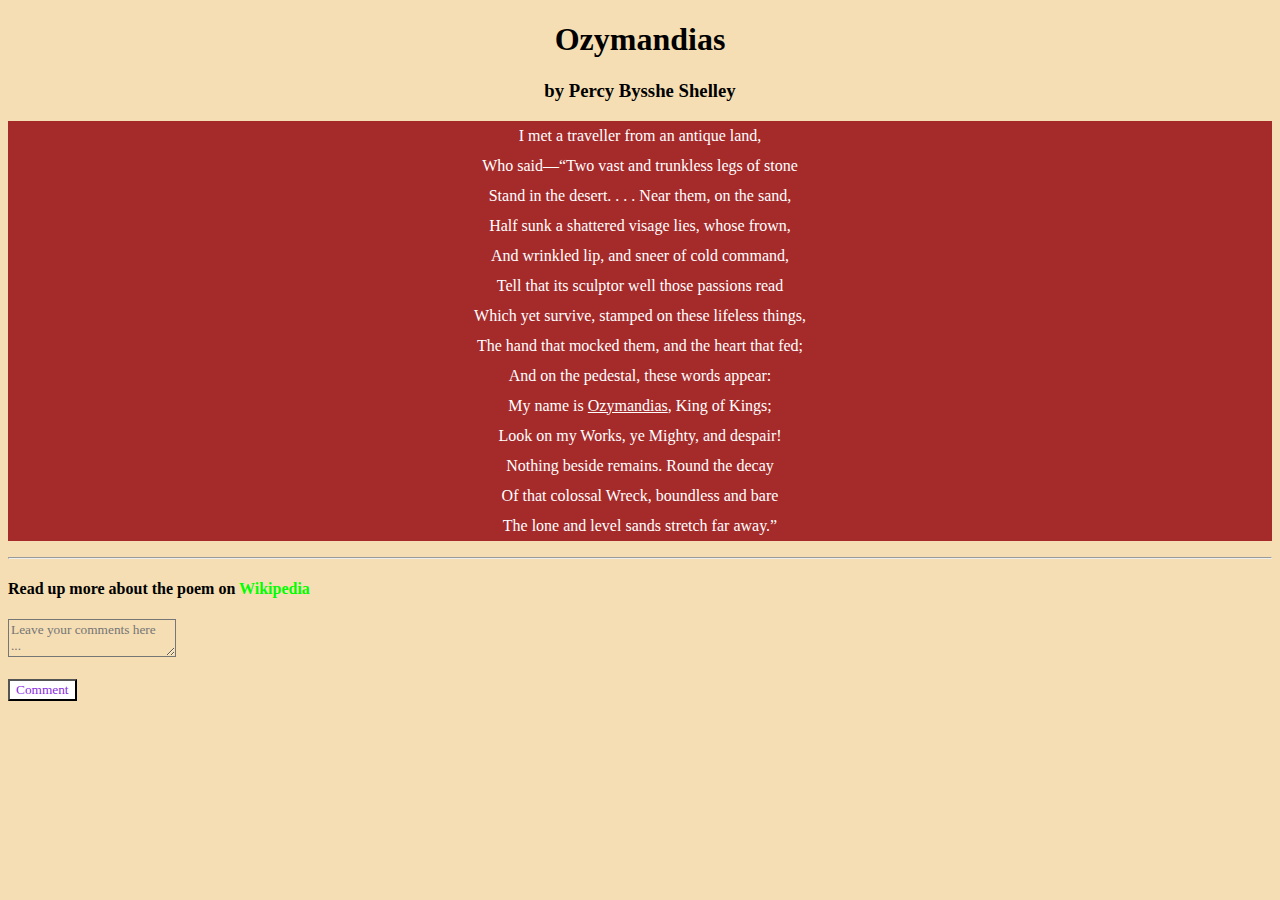
<file: index.html>
<!DOCTYPE html>
<html lang="en">
<head>
<meta charset="UTF-8" />
<meta http-equiv="X-UA-Compatible" content="IE=edge" />
<meta name="viewport" content="width=device-width,
initial-scale=1.0" />
<link rel="stylesheet" href="Style.css" />
<title>Ozymandias</title>
</head>
<body>
<!-- Poem Name -->
<h1>Ozymandias</h1>
<!-- Poet's Name -->
<h3>by Percy Bysshe Shelley</h3>
<!-- Poem -->
<p>
I met a traveller from an antique land,<br />
Who said—“Two vast and trunkless legs of stone<br />
Stand in the desert. . . . Near them, on the sand,<br />
Half sunk a shattered visage lies, whose frown,<br />
And wrinkled lip, and sneer of cold command,<br />
Tell that its sculptor well those passions read<br />
Which yet survive, stamped on these lifeless things,<br />
The hand that mocked them, and the heart that fed;<br />
And on the pedestal, these words appear:<br />
My name is <u>Ozymandias</u>, King of Kings;<br />
Look on my Works, ye Mighty, and despair!<br />
Nothing beside remains. Round the decay<br />
Of that colossal Wreck, boundless and bare<br />
The lone and level sands stretch far away.”<br />
</p>
<hr />
<h4>
Read up more about the poem on
<a
href="https://en.wikipedia.org/wiki/Ozymandias">Wikipedia</a>
</h4>
<textarea placeholder="Leave your comments here
..."></textarea>
<br /><br />
<button>Comment</button>
</body>
</html>
</file>
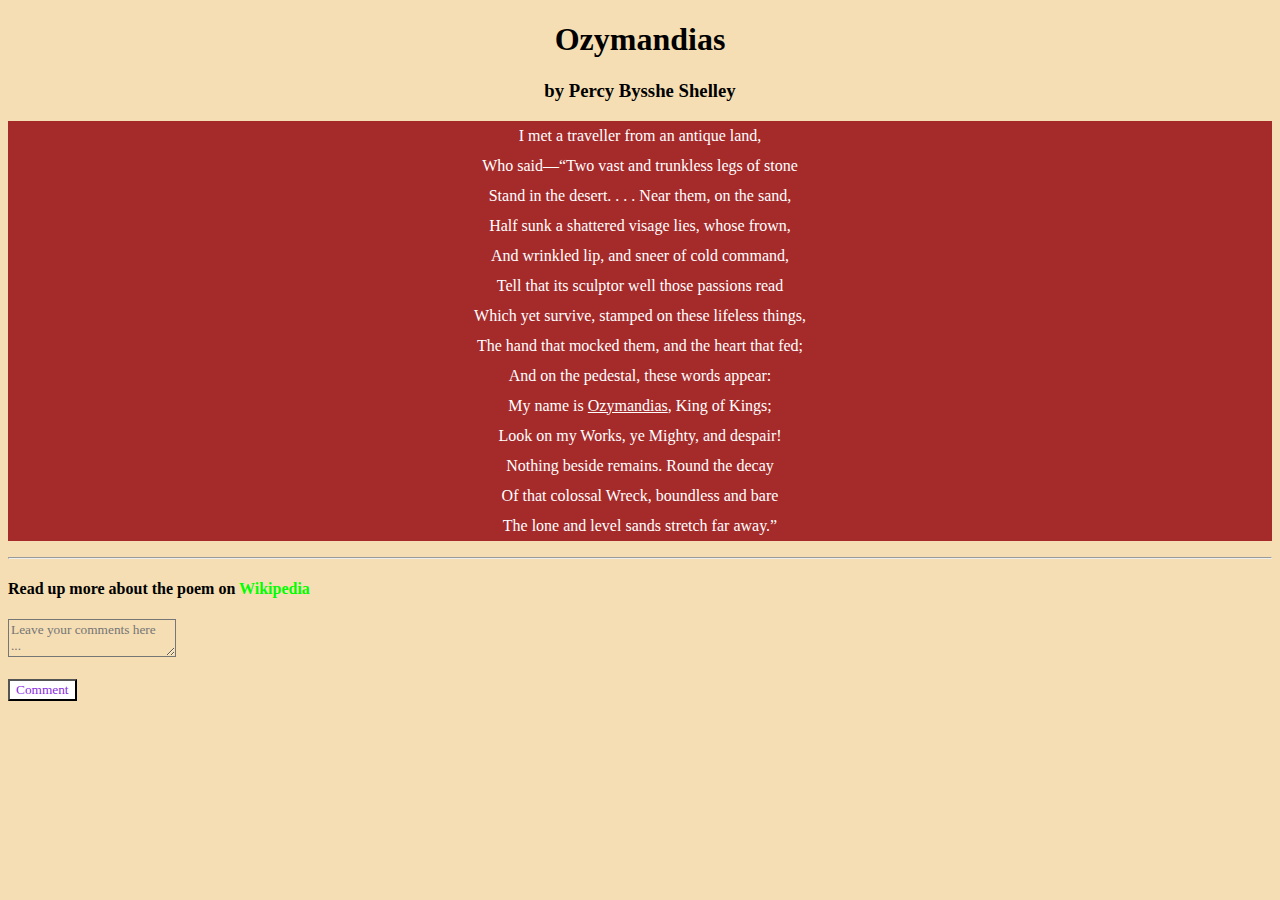
<file: first.html>
<!DOCTYPE html>
<html lang="en">
<head>
<meta charset="UTF-8" />
<meta http-equiv="X-UA-Compatible" content="IE=edge" />
<meta name="viewport" content="width=device-width,
initial-scale=1.0" />
<link rel="stylesheet" href="Style.css" />
<title>CCS Assignment-1</title>
</head>
<body>
<!-- Poem Name -->
<h1>Ozymandias</h1>
<!-- Poet's Name -->
<h3>by Percy Bysshe Shelley</h3>
<!-- Poem -->
<p>
I met a traveller from an antique land,<br />
Who said—“Two vast and trunkless legs of stone<br />
Stand in the desert. . . . Near them, on the sand,<br />
Half sunk a shattered visage lies, whose frown,<br />
And wrinkled lip, and sneer of cold command,<br />
Tell that its sculptor well those passions read<br />
Which yet survive, stamped on these lifeless things,<br />
The hand that mocked them, and the heart that fed;<br />
And on the pedestal, these words appear:<br />
My name is <u>Ozymandias</u>, King of Kings;<br />
Look on my Works, ye Mighty, and despair!<br />
Nothing beside remains. Round the decay<br />
Of that colossal Wreck, boundless and bare<br />
The lone and level sands stretch far away.”<br />
</p>
<hr />
<h4>
Read up more about the poem on
<a
href="https://en.wikipedia.org/wiki/Ozymandias">Wikipedia</a>
</h4>
<textarea placeholder="Leave your comments here
..."></textarea>
<br /><br />
<button>Comment</button>
</body>
</html>
</file>
<file: Style.css>
*{
    background-color: wheat;
    font-family: Georgia, 'Times New Roman', Times, serif;

}
p{
    background-color: #A52a2a;
    color: white;
    line-height: 30px;
}
h1, h3,p{
    text-align: center;
}
h3{
    color: black;
}
a{
    color: rgb(0, 255, 0);
    text-decoration: none;
}
button{
    background-color: white;
    color: blueviolet;
}
textarea{
    color: #000000;
}
u{
    background-color: inherit;
     
}
</file>
